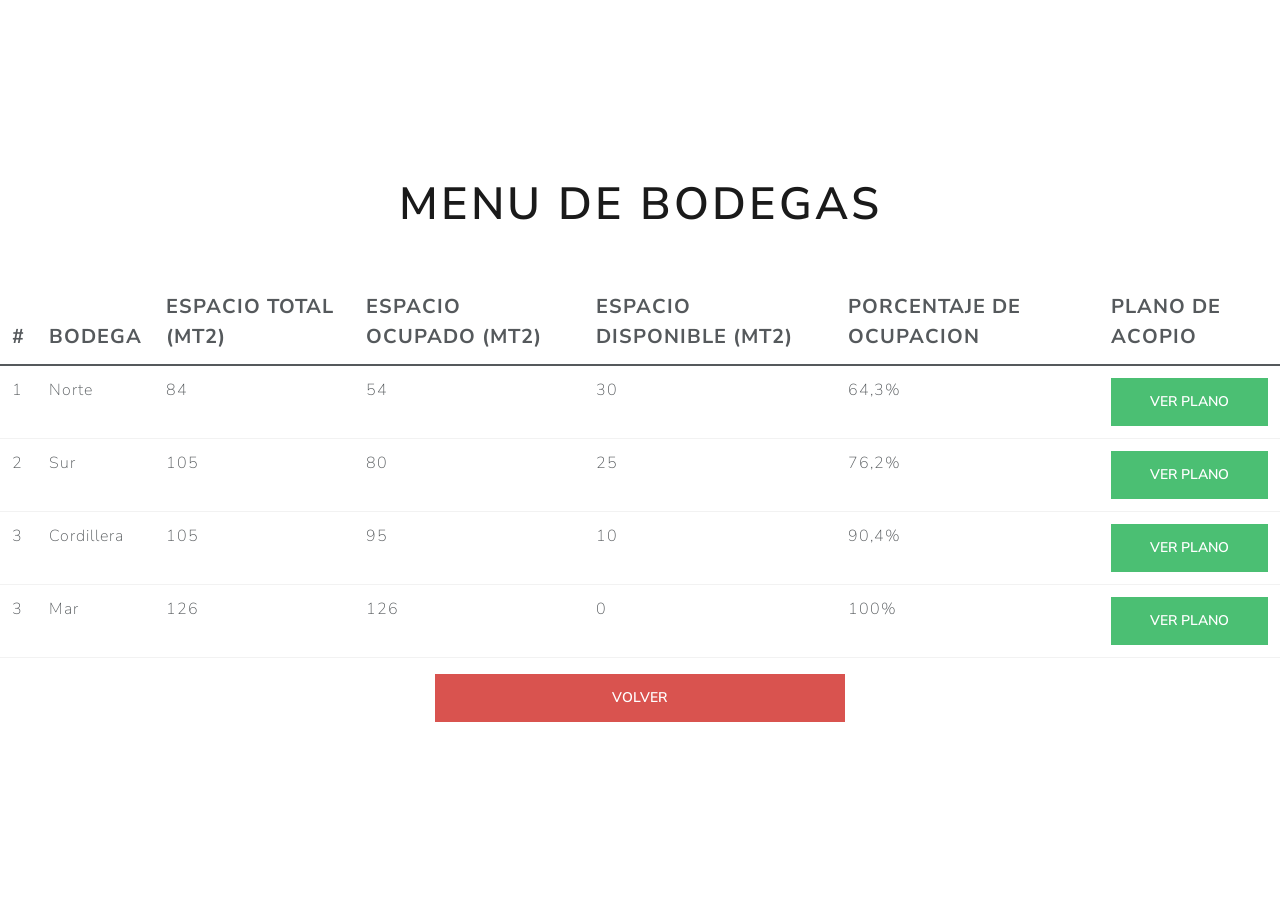
<file: bodega.html>
<!DOCTYPE html>
<html lang="en">
<head>
    <meta charset="UTF-8">
    <meta http-equiv="X-UA-Compatible" content="IE=edge">
    <meta name="viewport" content="width=device-width, initial-scale=1.0">
    <title>Bodega</title>

    <link rel="stylesheet" href="css/custom.css">
    <link rel="stylesheet" href="Estilos/bootstrap.min.css" crossorigin="anonymous">
   
    

</head>
<body>
    <div class="botones">
        <div class="Bodegas">
            <h1 class="text-center mb-5">Menu de Bodegas</h1>
            

            <div class="row">
                <div class="col-12 col-md-12">
                    <table class="table table-hover table-sm">
                        <thead>
                            <tr>
                            <th scope="col">#</th>
                            <th scope="col">Bodega</th>
                            <th scope="col">Espacio Total (MT2)</th>
                            <th scope="col">Espacio Ocupado (MT2)</th>
                            <th scope="col">Espacio Disponible (MT2)</th>
                            <th scope="col">Porcentaje de Ocupacion</th>
                            <th scope="col">Plano de Acopio</th>
                            </tr>
                        </thead>
                        <tbody class="table-group-divider">
                            <tr>
                            <td scope="row">1</td>
                            <td>Norte</td>
                            <td>84</td>
                            <td>54</td>
                            <td>30</td>
                            <td>64,3%</td>
                            <td><button type="button" class="btn btn-success w-100" id="button" data-bs-toggle="modal" data-bs-target="#exampleModal1">Ver Plano</button></td>
                            </tr>
                            <tr>
                            <td scope="row">2</td>
                            <td>Sur</td>
                            <td>105</td>
                            <td>80</td>
                            <td>25</td>
                            <td>76,2%</td>
                            <td><button type="button" class="btn btn-success w-100" id="button" data-bs-toggle="modal" data-bs-target="#exampleModal2">Ver Plano</button></td>
                            </tr>
                            <tr>
                            <td scope="row">3</td>
                            <td>Cordillera</td>
                            <td>105</td>
                            <td>95</td>
                            <td>10</td>
                            <td>90,4%</td>
                            <td><button type="button" class="btn btn-success w-100"  id="button" data-bs-toggle="modal" data-bs-target="#exampleModal3">Ver Plano</button></td>
                            </tr>
                            <tr>
                            <td scope="row">3</td>
                            <td>Mar</td>
                            <td>126</td>
                            <td>126</td>
                            <td>0</td>
                            <td>100%</td>
                            <td><button type="button" class="btn btn-success w-100" id="button" data-bs-toggle="modal" data-bs-target="#exampleModal4">Ver Plano</button></td>
                            </tr>
                        </tbody>
                    </table>
                
                </div>
                        <div class="col-6 col-md-4"></div>
                        <div class="col-6 col-md-4">
                            <button type="button" class="btn btn-danger w-100" id="button" onclick="location.href='/seleccion.html'">Volver</button>
                        </div>
                        <div class="col-6 col-md-4"></div>
                


            </div>

        </div>
    </div>
<!-- Button trigger modal -->
<!-- Modal1 -->
<div class="modal fade" id="exampleModal1" tabindex="-1" aria-labelledby="exampleModalLabel" aria-hidden="true">
    <div class="modal-dialog modal-lg modal-dialog-centered">
      <div class="modal-content">
        <div class="modal-header">
          <h1 class="modal-title fs-5 text-center" id="exampleModalLabel">Plano de Acopio - BOD 1 NORTE</h1>
          <button type="button" class="btn-close" data-bs-dismiss="modal" aria-label="Cerrar"></button>
        </div>
        <div class="modal-body">
            <div class="plano row">
                <div class="col-5 col-md-5">
                    <table class="table table-bordered border-primary table-hover table-sm">
                        <thead>                       
                    </thead>
                    <tbody>
                        <tr>
                            <td colspan="6" style="background-color:darkcyan; color:aliceblue;">Lote 75000 - 120u</td>
                         
                        </tr>
                        <tr>
                            <td colspan="6" style="background-color:darkcyan; color:aliceblue;">Lote 75000 - 120u</td>
                        </tr>
                        <tr>                            
                            <td colspan="6" style="background-color:darkcyan; color:aliceblue;">Lote 75000 - 120u</td>
                        </tr>
                    </tbody>
                    </table>

                    <table class="table  table-hover table-sm">
                        <thead>
                        <tr>
                            <td colspan="6" class="H2">PASILLO</td>
                        </tr>
                    </thead>
                    <tbody>
                    </tbody>
                    </table>
                    
                    <table class="table table-bordered border-primary table-hover table-sm">
                        <thead>                       
                    </thead>
                    <tbody>
                        <tr>
                            <td colspan="6" style="background-color:orchid; color:darkslategrey;">Lote 85000 - 120u</td>

                        </tr>
                        <tr>
                            <td colspan="6" style="background-color:orchid; color:darkslategrey;">Lote 85000 - 120u</td>
                        </tr>
                        <tr>
                            <td colspan="6" style="background-color:orchid; color:darkslategrey;">Lote 85000 - 120u</td>
                        </tr>
                    </tbody>
                    </table>

                    <table class="table table-hover table-sm">
                        <thead>
                        <tr>                          
                            <td colspan="6" class="H2">PASILLO</td>                           
                        </tr>
                    </thead>
                    <tbody>
                    </tbody>
                    </table>
                    
                    <table class="table table-bordered border-primary table-hover table-sm">
                        <thead>                       
                    </thead>
                    <tbody>
                        <tr>
                            <td colspan="6" style="background-color:coral; color:darkslategrey;">Lote 7200 - 120u</td>
                        </tr>
                        <tr>
                            <td colspan="6" style="background-color:coral; color:darkslategrey;">Lote 7200 - 120u</td>
                        </tr>   
                    </tbody>
                    </table>
             
                </div>
                <div class="col-2 col-md-2"></div>
                <div class="col-5 col-md-5">
                    <table class="table table-bordered border-primary table-hover table-sm">
                        <thead>
                        <tr>
                            <td colspan="6" style="background-color:coral; color:darkslategrey;">Lote 7200 - 120u</td>
                        </tr>
                    </thead>
                    <tbody>
                        <tr>
                            <td colspan="6" style="background-color:gainsboro; color:darkslategrey;">Lote 9500 - 120u</td>
                        </tr>
                        <tr>
                            <td colspan="3" class="bg-success text-bg-light">LIBRE - 60u</td>
                            <td colspan="3" style="background-color:gainsboro; color:darkslategrey;">Lote 9500 - 60u</td>
                            
                        </tr>
                        <tr>
                            <td colspan="6" class="bg-success text-bg-light">LIBRE - 120u</td>
                        </tr>
                        <tr>
                            <td colspan="6" class="bg-success text-bg-light">LIBRE - 120u</td>
                        </tr>
                    </tbody>
                </table>

                <table class="table table-hover table-sm">
                    <thead>
                    <tr>                          
                        <td colspan="6" class="H2">PASILLO</td>                           
                    </tr>
                </thead>
                <tbody>
                </tbody>
                </table>
                <table class="table table-bordered border-primary table-hover table-sm">
                    <thead>                       
                </thead>
                <tbody>
                    <tr>
                        <td colspan="6" class="bg-success text-bg-light">LIBRE - 120u</td>
                    </tr>
                    <tr>
                        <td colspan="6" class="bg-success text-bg-light">LIBRE - 120u</td>
                    </tr>
                    <tr>
                        <td colspan="6" class="bg-success text-bg-light">LIBRE - 120u</td>
                    </tr>
                    <tr>
                        <td colspan="6" class="bg-success text-bg-light">LIBRE - 120u</td>
                    </tr>

                </tbody>
                </table>
                    
                       
                </div>
                
            </div>
            <hr>
            <h4 class="text-center">Lote 75000 - 360 Unit en Total</h4>
            <h4 class="text-center">Lote 85000 - 360 Unit en Total</h4>
            <h4 class="text-center">Lote 7200 - 360 Unit en Total</h4>
            <h4 class="text-center">Lote 9500 - 280 Unit en Total</h4>
           
        </div>
        <div class="modal-footer">
          <button type="button" class="btn btn-secondary" data-bs-dismiss="modal">Cerrar</button>
        </div>
      </div>
    </div>
  </div>

  <!-- Modal2 -->
  <div class="modal fade" id="exampleModal2" tabindex="-1" aria-labelledby="exampleModalLabel" aria-hidden="true">
    <div class="modal-dialog modal-lg modal-dialog-centered">
      <div class="modal-content">
        <div class="modal-header">
          <h1 class="modal-title fs-5 text-center" id="exampleModalLabel">Plano de Acopio - BOD 2 SUR</h1>
          <button type="button" class="btn-close" data-bs-dismiss="modal" aria-label="Cerrar"></button>
        </div>
        <div class="modal-body">
            <div class="plano row">
                <div class="col-5 col-md-5">
                    <table class="table table-bordered border-primary table-hover table-sm">
                        <thead>                       
                    </thead>
                    <tbody>
                        <tr>
                            <td colspan="6" class="bg-success text-bg-light">LIBRE - 120u</td>
                         
                        </tr>
                        <tr>
                            <td colspan="6" class="bg-success text-bg-light">LIBRE - 120u</td>
                        </tr>
                        <tr>                            
                            <td colspan="6" class="bg-success text-bg-light">LIBRE - 120u</td>
                        </tr>
                    </tbody>
                    </table>

                    <table class="table  table-hover table-sm">
                        <thead>
                        <tr>
                            <td colspan="6" class="H2">PASILLO</td>
                        </tr>
                    </thead>
                    <tbody>
                    </tbody>
                    </table>
                    
                    <table class="table table-bordered border-primary table-hover table-sm">
                        <thead>                       
                    </thead>
                    <tbody>
                        <tr>
                            <td colspan="6" style="background-color:crimson; color:white;">Lote 45000 - 120u</td>

                        </tr>
                        <tr>
                            <td colspan="6" style="background-color:crimson; color:white;">Lote 45000 - 120u</td>
                        </tr>
                        <tr>
                            <td colspan="6" style="background-color:crimson; color:white;">Lote 45000 - 120u</td>
                        </tr>
                    </tbody>
                    </table>

                    <table class="table table-hover table-sm">
                        <thead>
                        <tr>                          
                            <td colspan="6" class="H2">PASILLO</td>                           
                        </tr>
                    </thead>
                    <tbody>
                    </tbody>
                    </table>
                    
                    <table class="table table-bordered border-primary table-hover table-sm">
                        <thead>                       
                    </thead>
                    <tbody>
                        <tr>
                            <td colspan="6" style="background-color:crimson; color:white;">Lote 45000 - 120u</td>
                        </tr>
                        <tr>
                            <td colspan="6" style="background-color:royalblue; color:white;">Lote 56000 - 120u</td>
                        </tr>
                    </tbody>
                    </table>
             
                </div>
                <div class="col-2 col-md-2"></div>
                <div class="col-5 col-md-5">
                    <table class="table table-bordered border-primary table-hover table-sm">
                        <thead>
                        <tr>
                            <td colspan="6" class="bg-success text-bg-light">LIBRE - 120u</td>
                        </tr>
                    </thead>
                    <tbody>
                        <tr>
                            <td colspan="3" style="background-color:royalblue; color:white;">Lote 56000 - 60u</td>
                            <td colspan="3" class="bg-warning text-bg-light">Lote 65000 - 60u</td>
                        </tr>
                        <tr>
                            <td colspan="3" style="background-color:royalblue; color:white;">Lote 56000 - 60u</td>
                            <td colspan="6" class="bg-warning text-bg-light">Lote 65000 - 60u</td>
                        </tr>
                        <tr>
                            <td colspan="6" class="bg-warning text-bg-light">Lote 65000 - 120u</td>
                        </tr>
                        <tr>
                            <td colspan="6" class="bg-warning text-bg-light">Lote 65000 - 120u</td>
                        </tr>
                        <tr>
                            <td colspan="6" class="bg-warning text-bg-light">Lote 65000 - 120u</td>
                        </tr>
                        <tr>
                            <td colspan="6" style="background-color:gainsboro; color:darkslategrey;">Lote 9500 - 120u</td>
                        </tr>
                        <tr>
                            <td colspan="6" style="background-color:gainsboro; color:darkslategrey;">Lote 9500 - 120u</td>
                        </tr>
                        <tr>
                            <td colspan="6" style="background-color:royalblue; color:white;">Lote 56000 - 120u</td>
                        </tr>
                        <tr>
                            <td colspan="6" style="background-color:royalblue; color:white;">Lote 56000 - 120u</td>
                        </tr>
                        <tr>
                            <td colspan="6" class="bg-success text-bg-light">LIBRE - 120u</td>
                        </tr>
                        </tbody>
                    </table>
                </div>
            </div>
            <hr>
            <h4 class="text-center">Lote 45000 - 480 Unit en Total</h4>
            <h4 class="text-center">Lote 56000 - 360 Unit en Total</h4>
            <h4 class="text-center">Lote 65000 - 600 Unit en Total</h4>
            <h4 class="text-center">Lote 9500 - 240 Unit en Total</h4>
           
        </div>
        <div class="modal-footer">
          <button type="button" class="btn btn-secondary" data-bs-dismiss="modal">Cerrar</button>
        </div>
      </div>
    </div>
  </div>

  <!-- Modal3 -->
  <div class="modal fade" id="exampleModal3" tabindex="-1" aria-labelledby="exampleModalLabel" aria-hidden="true">
    <div class="modal-dialog modal-lg modal-dialog-centered">
      <div class="modal-content">
        <div class="modal-header">
          <h1 class="modal-title fs-5 text-center" id="exampleModalLabel">Plano de Acopio - BOD 3 Cordillera</h1>
          <button type="button" class="btn-close" data-bs-dismiss="modal" aria-label="Cerrar"></button>
        </div>
        <div class="modal-body">
            <div class="plano row">
                <div class="col-5 col-md-5">
                    <table class="table table-bordered border-primary table-hover table-sm">
                        <thead>                       
                    </thead>
                    <tbody>
                        <tr>
                            <td colspan="6" class="bg-success text-bg-light">LIBRE - 120u</td>

                        </tr>
                        <tr>
                            <td colspan="6" class="bg-success text-bg-light">LIBRE - 120u</td>
                        </tr>
                        <tr>                            
                            <td colspan="6" class="bg-danger text-bg-dark">Lote 9000 - 120u</td>
                        </tr>
                    </tbody>
                    </table>

                    <table class="table  table-hover table-sm">
                        <thead>
                        <tr>
                            <td colspan="6" class="H2">PASILLO</td>
                        </tr>
                    </thead>
                    <tbody>
                    </tbody>
                    </table>
                    
                    <table class="table table-bordered border-primary table-hover table-sm">
                        <thead>                       
                    </thead>
                    <tbody>
                        <tr>
                            <td colspan="6" class="bg-danger text-bg-dark">Lote 9000 - 120u</td>

                        </tr>
                        <tr>
                            <td colspan="6" class="bg-danger text-bg-dark">Lote 9000 - 120u</td>
                        </tr>
                        <tr>
                            <td colspan="6" class="bg-danger text-bg-dark">Lote 9000 - 120u</td>
                        </tr>
                    </tbody>
                    </table>

                    <table class="table table-hover table-sm">
                        <thead>
                        <tr>                          
                            <td colspan="6" class="H2">PASILLO</td>                           
                        </tr>
                    </thead>
                    <tbody>
                    </tbody>
                    </table>
                    
                    <table class="table table-bordered border-primary table-hover table-sm">
                        <thead>                       
                    </thead>
                    <tbody>
                        <tr>
                            <td colspan="6" class="bg-danger text-bg-dark">Lote 9000 - 120u</td>
                        </tr>
                        <tr>
                            <td colspan="6" class="bg-info text-bg-dark">Lote 6000 - 120u</td>
                        </tr>
                    
                    </tbody>
                    </table>
             
                </div>
                <div class="col-2 col-md-2"></div>
                <div class="col-5 col-md-5">
                    <table class="table table-bordered border-primary table-hover table-sm">
                        <thead>
                        <tr>
                            <td colspan="6" style="background-color:deeppink; color:white;">Lote 25000 - 120u</td>
                        </tr>
                    </thead>
                    <tbody>
                        <tr>
                            <td colspan="6" style="background-color:deeppink; color:white;">Lote 25000 - 120u</td>
                        </tr>
                        <tr>
                            <td colspan="6" style="background-color:deeppink; color:white;">Lote 25000 - 120u</td>
                        </tr>
                        <tr>
                            <td colspan="6" style="background-color:deeppink; color:white;">Lote 25000 - 120u</td>
                        </tr>
                        <tr>
                            <td colspan="6" style="background-color:deeppink; color:white;">Lote 25000 - 120u</td>
                        </tr>
                        <tr>
                            <td colspan="6" style="background-color:gold; color:darkslategrey;">Lote 35000 - 120u</td>
                        </tr>
                        <tr>
                            <td colspan="6" style="background-color:gold; color:darkslategrey;">Lote 35000 - 120u</td>
                        </tr>
                        <tr>
                            <td colspan="6" style="background-color:gold; color:darkslategrey;">Lote 35000 - 120u</td>
                        </tr>
                        <tr>
                            <td colspan="6" style="background-color:gold; color:darkslategrey;">Lote 35000 - 120u</td>
                        </tr>
                        <tr>
                            <td colspan="6" style="background-color:gold; color:darkslategrey;">Lote 35000 - 120u</td>
                        </tr>
                        <tr>
                            <td colspan="6" style="background-color:gold; color:darkslategrey;">Lote 35000 - 120u</td>
                        </tr>

                        </tbody>
                    </table>
                </div>
            </div>
            <hr>
            <h4 class="text-center">Lote 9000 - 600 Unit en Total</h4>
            <h4 class="text-center">Lote 6000 - 120 Unit en Total</h4>
            <h4 class="text-center">Lote 25000 - 600 Unit en Total</h4>
            <h4 class="text-center">Lote 35000 - 720 Unit en Total</h4>
           
        </div>
        <div class="modal-footer">
          <button type="button" class="btn btn-secondary" data-bs-dismiss="modal">Cerrar</button>
        </div>
      </div>
    </div>
  </div>
  


  <!-- Modal4 -->
  <div class="modal fade" id="exampleModal4" tabindex="-1" aria-labelledby="exampleModalLabel" aria-hidden="true">
    <div class="modal-dialog modal-lg modal-dialog-centered">
      <div class="modal-content">
        <div class="modal-header">
          <h1 class="modal-title fs-5 text-center" id="exampleModalLabel">Plano de Acopio - BOD 4 Mar</h1>
          <button type="button" class="btn-close" data-bs-dismiss="modal" aria-label="Cerrar"></button>
        </div>
        <div class="modal-body">
            <div class="plano row">
                <div class="col-5 col-md-5">
                    <table class="table table-bordered border-primary table-hover table-sm">
                        <thead>                       
                    </thead>
                    <tbody>
                        <tr>
                            <td colspan="6" class="bg-info text-bg-dark">Lote 6000 - 150u</td>
                         
                        </tr>
                        <tr>
                            <td colspan="6" class="bg-info text-bg-dark">Lote 6000 - 150u</td>
                        </tr>
                        <tr>                            
                            <td colspan="6" class="bg-info text-bg-dark">Lote 6000 - 150u</td>
                        </tr>
                    </tbody>
                    </table>

                    <table class="table  table-hover table-sm">
                        <thead>
                        <tr>
                            <td colspan="6" class="H2">PASILLO</td>
                        </tr>
                    </thead>
                    <tbody>
                    </tbody>
                    </table>
                    
                    <table class="table table-bordered border-primary table-hover table-sm">
                        <thead>                       
                    </thead>
                    <tbody>
                        <tr>
                            <td colspan="6" class="bg-warning text-bg-light">Lote 7000 - 150u</td>

                        </tr>
                        <tr>
                            <td colspan="6" class="bg-warning text-bg-light">Lote 7000 - 150u</td>
                        </tr>
                        <tr>
                            <td colspan="6" class="bg-warning text-bg-light">Lote 7000 - 150u</td>
                        </tr>
                    </tbody>
                    </table>

                    <table class="table table-hover table-sm">
                        <thead>
                        <tr>                          
                            <td colspan="6" class="H2">PASILLO</td>                           
                        </tr>
                    </thead>
                    <tbody>
                    </tbody>
                    </table>
                    
                    <table class="table table-bordered border-primary table-hover table-sm">
                        <thead>                       
                    </thead>
                    <tbody>
                        <tr>
                            <td colspan="6" class="bg-warning text-bg-light">Lote 7000 - 150u</td>
                        </tr>
                        <tr>
                            <td colspan="6" class="bg-warning text-bg-light">Lote 7000 - 150u</td>
                        </tr>
                        <tr>
                            <td colspan="6" class="bg-warning text-bg-light">Lote 7000 - 150u</td>
                        </tr>
                    </tbody>
                    </table>
             
                </div>
                <div class="col-2 col-md-2"></div>
                <div class="col-5 col-md-5">
                    <table class="table table-bordered border-primary table-hover table-sm">
                        <thead>
                        <tr>
                            <td colspan="6" class="bg-danger text-bg-dark">Lote 8000 - 150u</td>
                        </tr>
                    </thead>
                    <tbody>
                        <tr >
                            <td colspan="6" class="bg-danger text-bg-dark">Lote 8000 - 150u</td>
                        </tr>
                        <tr>
                            <td colspan="6" class="bg-danger text-bg-dark">Lote 8000 - 150u</td>
                        </tr>
                        <tr>
                            <td colspan="6" class="bg-danger text-bg-dark">Lote 8000 - 150u</td>
                        </tr>
                        <tr>
                            <td colspan="6" style="background-color:slateblue; color:paleturquoise;" >Lote 8500 - 150u</td>
                        </tr>
                        <tr>
                            <td colspan="6" style="background-color:slateblue; color:paleturquoise;">Lote 8500 - 150u</td>
                        </tr>
                        <tr>
                            <td colspan="6" style="background-color:slateblue; color:paleturquoise;">Lote 8500 - 150u</td>
                        </tr>
                        <tr>
                            <td colspan="6" style="background-color:slateblue; color:paleturquoise;">Lote 8500 - 150u</td>
                        </tr>
                        <tr>
                            <td colspan="6" style="background-color:teal; color:paleturquoise;">Lote 6500 - 150u</td>
                        </tr>
                        <tr>
                            <td colspan="6" style="background-color:teal; color:paleturquoise;">Lote 6500 - 150u</td>
                        </tr>
                        <tr>
                            <td colspan="6" style="background-color:teal; color:paleturquoise;">Lote 6500 - 150u</td>
                        </tr>
                        <tr>
                            <td colspan="6" style="background-color:teal; color:paleturquoise;">Lote 6500 - 150u</td>
                        </tr>
                        </tbody>
                    </table>
                </div>
            </div>
            <hr>
            <h4 class="text-center">Lote 6000 - 450 Unit en Total</h4>
            <h4 class="text-center">Lote 7000 - 900 Unit en Total</h4>
            <h4 class="text-center">Lote 8000 - 600 Unit en Total</h4>
            <h4 class="text-center">Lote 8500 - 600 Unit en Total</h4>
            <h4 class="text-center">Lote 6500 - 600 Unit en Total</h4>
           
        </div>
        <div class="modal-footer">
          <button type="button" class="btn btn-secondary" data-bs-dismiss="modal">Cerrar</button>
        </div>
      </div>
    </div>
  </div>
  

   
    <script src="/JS/main.js"></script>
    <script src="/JS/bootstrap.bundle.min.js"  crossorigin="anonymous"></script>
</body>
</html>
</file>
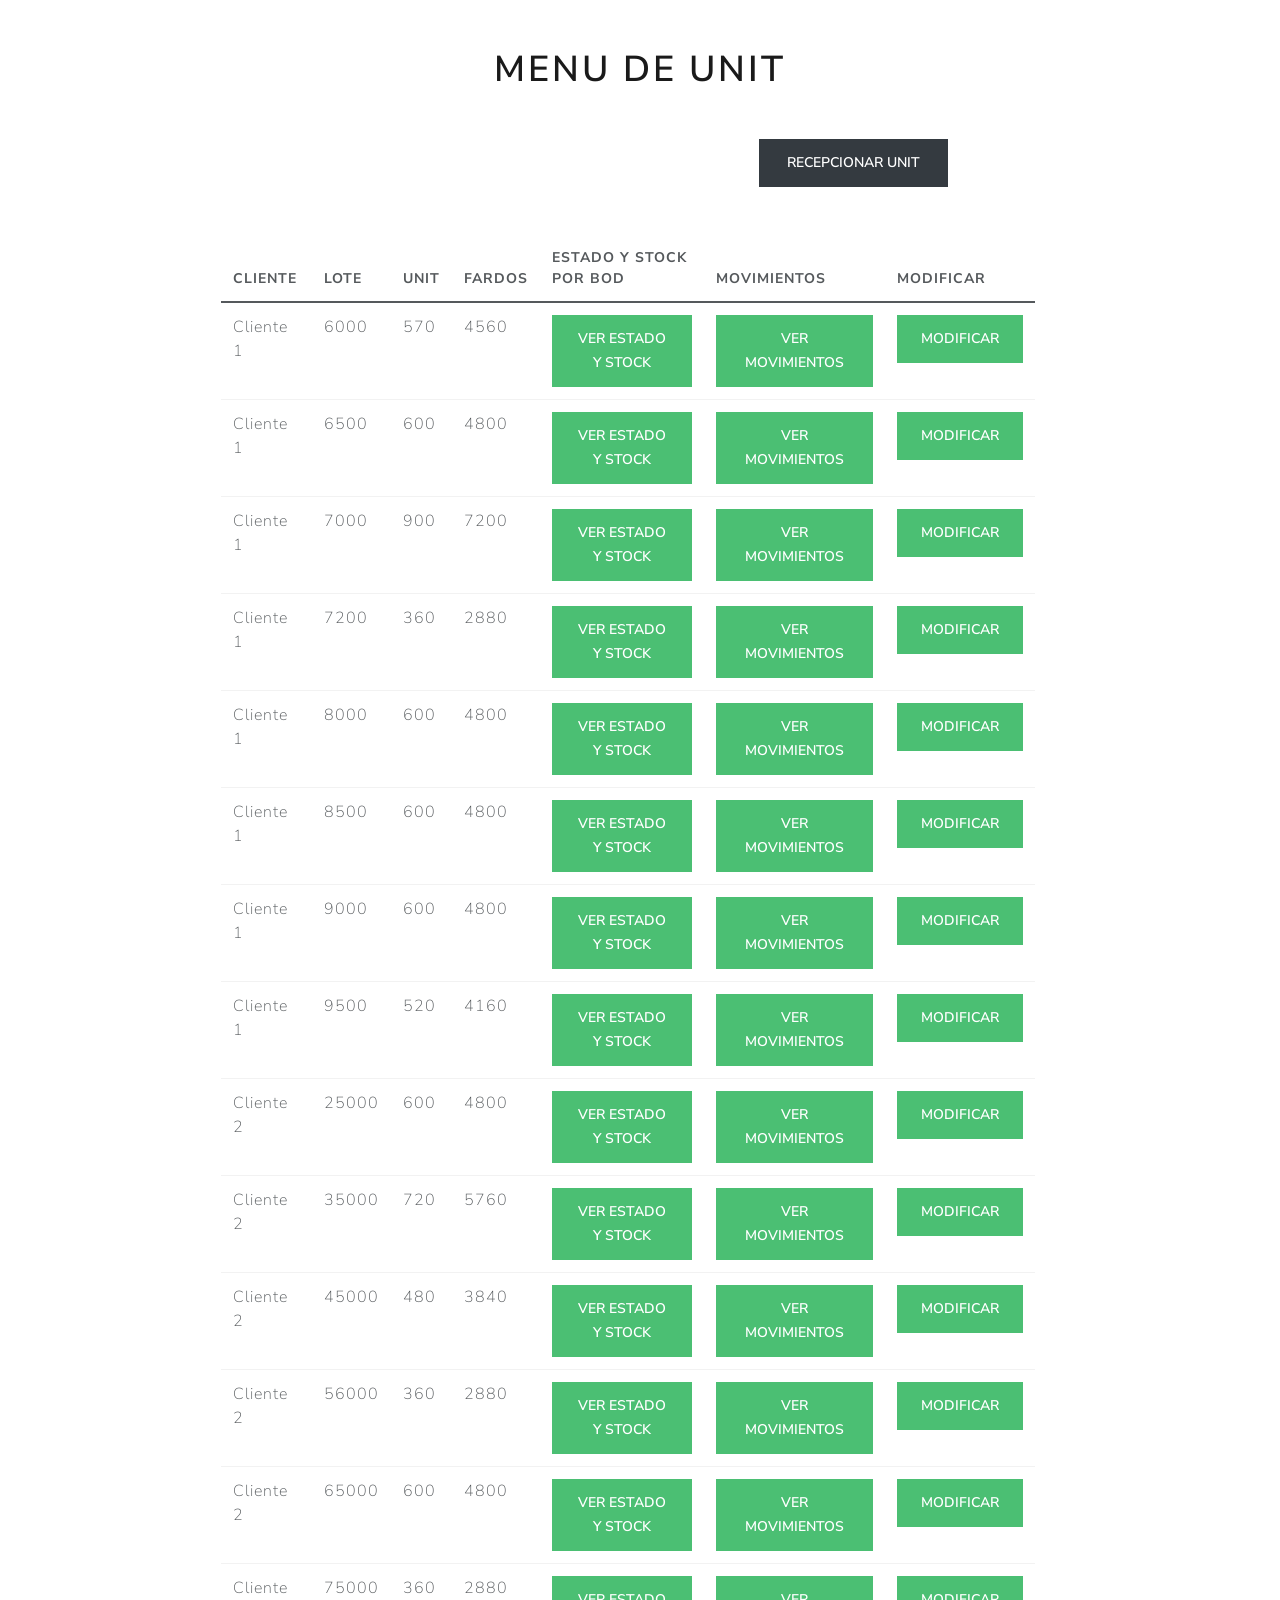
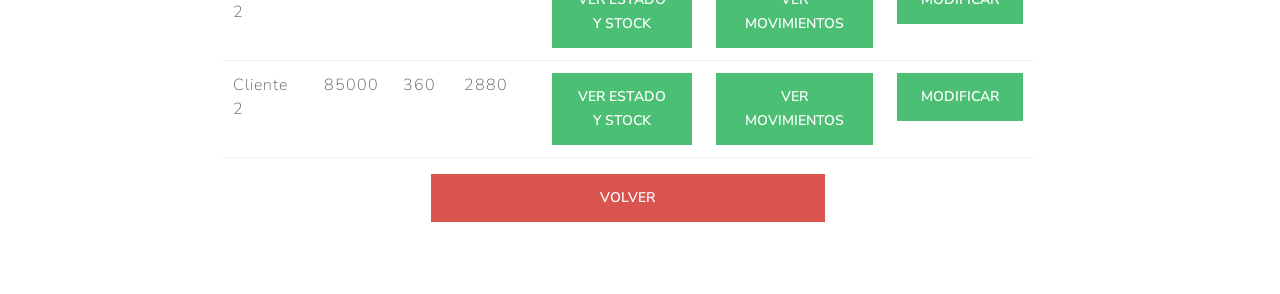
<file: unit.html>
<!DOCTYPE html>
<html lang="en">
<head>
    <meta charset="UTF-8">
    <meta http-equiv="X-UA-Compatible" content="IE=edge">
    <meta name="viewport" content="width=device-width, initial-scale=1.0">
    <title>Unit</title>

    
    <link rel="stylesheet" href="Estilos/bootstrap.min.css" crossorigin="anonymous">
    

</head>
<body>
    <div class="container-fluid vh-100 mx-auto">
        <div class="unit">
            <h1 class="text-center mb-5 mt-5" style="font-size: 36px">Menu de Unit</h1>


            <div class="row mb-10">
                <div class="col-7 col-md-7">
                </div>
                <div class="col-2 col-md-2">
                <button type="button" class="btn btn-success text-bg-dark w-100" id="button" data-bs-toggle="modal" data-bs-target="#ModalAgregarUnit">Recepcionar Unit</button>
                </div>
                <div class="col-3 col-md-3">
            </div>
            

            <div class="row mt-5">
                <div class="col-2 col-md-2"></div>
                <div class="col-8 col-md-8">
                    <table class="table table-hover table-sm">
                        <thead>
                            <tr>
                            <th scope="col" class="">Cliente</th>
                            <th scope="col">Lote</th>
                            <th scope="col">Unit</th>
                            <th scope="col">Fardos</th>
                            <th scope="col">Estado y Stock por BOD</th>
                            <th scope="col">Movimientos</th>
                            <th scope="col">Modificar</th>
                            </tr>
                        </thead>
                        <tbody class="table-group-divider" id="tablita">
                            <tr>
                                <td scope="row">Cliente 1</td>
                                <td>6000</td>
                                <td>570</td>
                                <td>4560</td>
                                <td><button type="button" class="btn btn-success w-100" id="button" data-bs-toggle="modal" data-bs-target="#ModalEstadoStock">Ver Estado y Stock</button></td>
                                <td><button type="button" class="btn btn-success w-100" id="button" data-bs-toggle="modal" data-bs-target="#ModalMovimientos">Ver Movimientos</button></td>
                                <td><button type="button" class="btn btn-success w-100" id="button" data-bs-toggle="modal" data-bs-target="#ModalModificar">Modificar</button></td>
                            </tr>
                            <tr>
                                <td scope="row">Cliente 1</td>
                                <td>6500</td>
                                <td>600</td>
                                <td>4800</td>
                                <td><button type="button" class="btn btn-success w-100" id="button" data-bs-toggle="modal" data-bs-target="#ModalEstadoStock2">Ver Estado y Stock</button></td>
                                <td><button type="button" class="btn btn-success w-100" id="button" data-bs-toggle="modal" data-bs-target="#ModalMovimientos2">Ver Movimientos</button></td>
                                <td><button type="button" class="btn btn-success w-100" id="button" data-bs-toggle="modal" data-bs-target="#ModalModificar">Modificar</button></td>
                            </tr>
                            <tr>
                                <td scope="row">Cliente 1</td>
                                <td>7000</td>
                                <td>900</td>
                                <td>7200</td>
                                <td><button type="button" class="btn btn-success w-100" id="button" data-bs-toggle="modal" data-bs-target="#ModalEstadoStock3">Ver Estado y Stock</button></td>
                                <td><button type="button" class="btn btn-success w-100" id="button" data-bs-toggle="modal" data-bs-target="#ModalMovimientos3">Ver Movimientos</button></td>
                                <td><button type="button" class="btn btn-success w-100" id="button" data-bs-toggle="modal" data-bs-target="#ModalModificar">Modificar</button></td>
                            </tr>
                            <tr>
                                <td scope="row">Cliente 1</td>
                                <td>7200</td>
                                <td>360</td>
                                <td>2880</td>
                                <td><button type="button" class="btn btn-success w-100" id="button" data-bs-toggle="modal" data-bs-target="#ModalEstadoStock">Ver Estado y Stock</button></td>
                                <td><button type="button" class="btn btn-success w-100" id="button" data-bs-toggle="modal" data-bs-target="#ModalMovimientos">Ver Movimientos</button></td>
                                <td><button type="button" class="btn btn-success w-100" id="button" data-bs-toggle="modal" data-bs-target="#ModalModificar">Modificar</button></td>
                            </tr>
                            <tr>
                                <td scope="row">Cliente 1</td>
                                <td>8000</td>
                                <td>600</td>
                                <td>4800</td>
                                <td><button type="button" class="btn btn-success w-100" id="button" data-bs-toggle="modal" data-bs-target="#ModalEstadoStock">Ver Estado y Stock</button></td>
                                <td><button type="button" class="btn btn-success w-100" id="button" data-bs-toggle="modal" data-bs-target="#ModalMovimientos">Ver Movimientos</button></td>
                                <td><button type="button" class="btn btn-success w-100" id="button" data-bs-toggle="modal" data-bs-target="#ModalModificar">Modificar</button></td>
                            </tr>
                            <tr>
                                <td scope="row">Cliente 1</td>
                                <td>8500</td>
                                <td>600</td>
                                <td>4800</td>
                                <td><button type="button" class="btn btn-success w-100" id="button" >Ver Estado y Stock</button></td>
                                <td><button type="button" class="btn btn-success w-100" id="button" >Ver Movimientos</button></td>
                                <td><button type="button" class="btn btn-success w-100" id="button" >Modificar</button></td>
                            </tr>
                            <tr>
                                <td scope="row">Cliente 1</td>
                                <td>9000</td>
                                <td>600</td>
                                <td>4800</td>
                                <td><button type="button" class="btn btn-success w-100" id="button" >Ver Estado y Stock</button></td>
                                <td><button type="button" class="btn btn-success w-100" id="button" >Ver Movimientos</button></td>
                                <td><button type="button" class="btn btn-success w-100" id="button" >Modificar</button></td>
                            </tr>
                            <tr>
                                <td scope="row">Cliente 1</td>
                                <td>9500</td>
                                <td>520</td>
                                <td>4160</td>
                                <td><button type="button" class="btn btn-success w-100" id="button" >Ver Estado y Stock</button></td>
                                <td><button type="button" class="btn btn-success w-100" id="button" >Ver Movimientos</button></td>
                                <td><button type="button" class="btn btn-success w-100" id="button" >Modificar</button></td>
                            </tr>
                            <tr>
                                <td scope="row">Cliente 2</td>
                                <td>25000</td>
                                <td>600</td>
                                <td>4800</td>
                                <td><button type="button" class="btn btn-success w-100" id="button" >Ver Estado y Stock</button></td>
                                <td><button type="button" class="btn btn-success w-100" id="button" >Ver Movimientos</button></td>
                                <td><button type="button" class="btn btn-success w-100" id="button" >Modificar</button></td>
                            </tr>
                            <tr>
                                <td scope="row">Cliente 2</td>
                                <td>35000</td>
                                <td>720</td>
                                <td>5760</td>
                                <td><button type="button" class="btn btn-success w-100" id="button" >Ver Estado y Stock</button></td>
                                <td><button type="button" class="btn btn-success w-100" id="button" >Ver Movimientos</button></td>
                                <td><button type="button" class="btn btn-success w-100" id="button" >Modificar</button></td>
                            </tr>
                            <tr>
                                <td scope="row">Cliente 2</td>
                                <td>45000</td>
                                <td>480</td>
                                <td>3840</td>
                                <td><button type="button" class="btn btn-success w-100" id="button" >Ver Estado y Stock</button></td>
                                <td><button type="button" class="btn btn-success w-100" id="button" >Ver Movimientos</button></td>
                                <td><button type="button" class="btn btn-success w-100" id="button" >Modificar</button></td>
                            </tr>
                            <tr>
                                <td scope="row">Cliente 2</td>
                                <td>56000</td>
                                <td>360</td>
                                <td>2880</td>
                                <td><button type="button" class="btn btn-success w-100" id="button" >Ver Estado y Stock</button></td>
                                <td><button type="button" class="btn btn-success w-100" id="button" >Ver Movimientos</button></td>
                                <td><button type="button" class="btn btn-success w-100" id="button" >Modificar</button></td>
                            </tr>
                            <tr>
                                <td scope="row">Cliente 2</td>
                                <td>65000</td>
                                <td>600</td>
                                <td>4800</td>
                                <td><button type="button" class="btn btn-success w-100" id="button" >Ver Estado y Stock</button></td>
                                <td><button type="button" class="btn btn-success w-100" id="button" >Ver Movimientos</button></td>
                                <td><button type="button" class="btn btn-success w-100" id="button" >Modificar</button></td>
                            </tr>
                            <tr>
                                <td scope="row">Cliente 2</td>
                                <td>75000</td>
                                <td>360</td>
                                <td>2880</td>
                                <td><button type="button" class="btn btn-success w-100" id="button" >Ver Estado y Stock</button></td>
                                <td><button type="button" class="btn btn-success w-100" id="button" >Ver Movimientos</button></td>
                                <td><button type="button" class="btn btn-success w-100" id="button" >Modificar</button></td>
                            </tr>
                            <tr>
                                <td scope="row">Cliente 2</td>
                                <td>85000</td>
                                <td>360</td>
                                <td>2880</td>
                                <td><button type="button" class="btn btn-success w-100" id="button" >Ver Estado y Stock</button></td>
                                <td><button type="button" class="btn btn-success w-100" id="button" >Ver Movimientos</button></td>
                                <td><button type="button" class="btn btn-success w-100" id="button" >Modificar</button></td>
                            </tr>
                          
                        </tbody>
                    </table>
                
                </div>
                <div class="col-2 col-md-2 mb-5"></div>
                        <div class="col-6 col-md-4"></div>
                        <div class="col-6 col-md-4">
                            <button type="button" class="btn btn-danger w-100 mb-5" id="button" onclick="location.href='/seleccion.html'">Volver</button>
                        </div>
                        <div class="col-6 col-md-4"></div>
                


            </div>

        </div>
        <br>
    </div>
<!-- Button trigger modal -->

  
  <!-- Modal -->
  <div class="modal fade" id="ModalAgregarUnit" tabindex="-1" aria-labelledby="exampleModalLabel" aria-hidden="true">
    <div class="modal-dialog modal-lg modal-dialog-centered">
      <div class="modal-content">
        <div class="modal-header">
          <h1 class="modal-title fs-5 text-center" id="exampleModalLabel">Recepcionar Unit</h1>
          <button type="button" class="btn-close" data-bs-dismiss="modal" aria-label="Cerrar"></button>
        </div>
        <div class="modal-body">
            <div class="plano row">
                <div class="col-12 col-md-12">

                    <div class="input-group">
                        <span class="input-group-text">Cliente</span>
                   
                          <select class="form-select" aria-label="Default select example" id="cliente">
                            <option selected>Seleccione</option>
                            <option value="Cliente 1">Cliente 1</option>
                            <option value="Cliente 2">Cliente 2</option>
                          </select>  
      
                          <span class="input-group-text">Lote</span>
                          <input type="text" aria-label="Ingrese" class="form-control bg-light" placeholder="Ingrese" id="lote">
                      </div> 
                          
       
                    </div>        
                            
            </div>
            <div class="plano row mt-4">
                <div class="col-12 col-md-12">

                    <div class="input-group">
                        <span class="input-group-text">Transporte</span>
                   
                          <select class="form-select" aria-label="Default select example" id="transporte">
                            <option selected>Seleccione</option>
                            <option value="Tren">Tren</option>
                            <option value="Camion">Camión</option>
                          </select>  
                          <span class="input-group-text">Bodega</span>
                   
                          <select class="form-select" aria-label="Default select example" id="bodega">
                            <option selected>Seleccione</option>
                            <option value="Bodega 1">Bodega 1 - Norte</option>
                            <option value="Bodega 2">Bodega 2 - Sur</option>
                            <option value="Bodega 3">Bodega 3 - Cordillera</option>
                            <option value="Bodega 4" disabled>Bodega 4 - Mar</option>
                          </select>  
                          
                          <span class="input-group-text">Cantidad</span>
                          <input type="text" aria-label="Ingrese" class="form-control bg-light" placeholder="Ingrese" id="cantidad">
                      </div> 
                          
       
                    </div>        
                            
            </div>
            <div class="plano row mt-4">
                <div class="col-4"></div>
                <div class="col-4">
                    <button type="button" class="btn btn-danger w-100 " id="addunit" >Recepcionar</button>
                  </div>
                <div class="col-4"></div>      
                            
            </div>
            
        </div>
        <div class="modal-footer">
          <button type="button" class="btn btn-secondary" data-bs-dismiss="modal">Cerrar</button>
        </div>
      </div>
    </div>
  </div>
  
  <div class="modal fade" id="ModalEstadoStock" tabindex="-1" aria-labelledby="exampleModalLabel" aria-hidden="true">
    <div class="modal-dialog modal-lg modal-dialog-centered">
      <div class="modal-content">
        <div class="modal-header">
          <h1 class="modal-title fs-5 text-center" id="exampleModalLabel">Estado y Stock por Bodega</h1>
          <button type="button" class="btn-close" data-bs-dismiss="modal" aria-label="Cerrar"></button>
        </div>
        <div class="modal-body">
            <div class="plano row">
                <div class="col-5 col-md-5">
                    <table class="table table-bordered border-primary table-hover table-sm">
                        <thead>    
                                <th class="bg-info text-bg-light">Estado</th>
                                <th class="bg-info text-bg-light">Unit</th>           
                        </thead>
                    <tbody>
                        <tr>
                            <td>Unit Disponibles</td>
                            <td>570</td>                     
                        </tr>
                        <tr>
                            <td>Unit Consolidados</td>
                            <td>260</td>                     
                        </tr>
                        <tr>                            
                            <td>Unit Dañados</td>
                            <td>0</td> 
                        </tr>
                    </tbody>
                    </table>

                </div>
                <div class="col-2 col-md-2"></div>
                <div class="col-5 col-md-5">
                    <table class="table table-bordered border-primary table-hover table-sm">
                        <thead>    
                                <th class="bg-danger text-bg-light">#</th>
                                <th class="bg-danger text-bg-light">Bodega</th>
                                <th class="bg-danger text-bg-light">Unit</th>           
                        </thead>
                    <tbody>
                        <tr>
                            <td>1</td>
                            <td>Norte</td>
                            <td>0</td>                     
                        </tr>
                        <tr>
                            <td>2</td>
                            <td>Sur</td>
                            <td>0</td>                     
                        </tr>
                        <tr>     
                            <td>3</td>                       
                            <td>Cordillera</td>
                            <td>120</td> 
                        </tr>
                        <tr>       
                            <td>4</td>                     
                            <td>Mar</td>
                            <td>450</td> 
                        </tr>
                    </tbody>
                    <tfoot>
                        <td></td>
                        <td>Total</td>
                        <td>570</td>
                      </tfoot>
                    
                    </table>
                </div>
            </div>

           
        </div>
        <div class="modal-footer">
          <button type="button" class="btn btn-secondary" data-bs-dismiss="modal">Cerrar</button>
        </div>
      </div>
    </div>
  </div>

  <div class="modal fade" id="ModalMovimientos" tabindex="-1" aria-labelledby="exampleModalLabel" aria-hidden="true">
    <div class="modal-dialog modal-xl modal-dialog-centered">
      <div class="modal-content">
        <div class="modal-header">
          <h1 class="modal-title fs-5 text-center" id="exampleModalLabel">Historial de Movimientos</h1>
          <button type="button" class="btn-close" data-bs-dismiss="modal" aria-label="Cerrar"></button>
        </div>
        <div class="modal-body">
            <div class="plano row">
                <div class="col-12 col-md-12">

                    <div class="row justify-content-center mb-2">
                        <div class="col-lg-4 col-sm-4">
                            <label for="startDate">Fecha Inicio</label>
                            <input id="startDate" class="form-control" type="date" />
                            <span id="startDateSelected"></span>
                        </div>
                        <div class="col-lg-4 col-sm-4">
                            <label for="endDate">Fecha Termino</label>
                            <input id="endDate" class="form-control" type="date" />
                            <span id="endDateSelected"></span>
                        </div>
                        <div class="col-2">
                            <button type="button" class="btn btn-danger w-100 mb-5" id="button" >Filtrar</button>
                        </div>
                       
                    </div>
                </div>
            </div>
                    <div class="row">
                        <div class="col-12">
                            <div class="row">
                                <div class="col-1 ">
                                
                                </div>
                            <div class="col-5 ">
                                <h5 class="text-center">Entradas</h5>
                                <table class="table table-bordered border-primary table-hover table-sm">
                                    <thead>    
                                            <th class="bg-info text-bg-light">Cantidad</th>
                                            <th class="bg-info text-bg-light">Transporte</th>   
                                            <th class="bg-info text-bg-light">Fecha</th>         
                                            <th class="bg-info text-bg-light">Hora</th>   
                                    </thead>
                                <tbody>
                                    <tr>
                                        <td>136</td>
                                        <td>Camion</td>
                                        <td>16/06/2023</td>
                                        <td>23:00</td>
                                    </tr>
                                    <tr>
                                        <td>170</td>
                                        <td>Camion</td>
                                        <td>14/06/2023</td>
                                        <td>16:00</td>
                                    </tr>
                                    <tr>
                                        <td>450</td>
                                        <td>Tren</td>
                                        <td>10/06/2023</td>
                                        <td>11:00</td>
                                    </tr>
                                
                                </tbody>
                                </table>
                            </div>
                           

                            <div class="col-5">
                                <h5 class="text-center">Salidas</h5>
                                <table class="table table-bordered border-primary table-hover table-sm">
                                    <thead>    
                                            <th class="bg-info text-bg-light">Cantidad</th>
                                            <th class="bg-info text-bg-light">Nave</th>   
                                            <th class="bg-info text-bg-light">Fecha</th>         
                                            <th class="bg-info text-bg-light">Hora</th>          
                                    </thead>
                                <tbody>
                                    <tr>
                                        <td>65</td>
                                        <td>Nave 1</td>
                                        <td>17/06/2023</td>
                                        <td>16:00</td>
                                    </tr>
                                    <tr>
                                        <td>121</td>
                                        <td>Nave 1</td>
                                        <td>17/06/2023</td>
                                        <td>10:00</td>
                                    </tr>

                                </tbody>
                                </table>
                            </div>
                            <div class="col-1 ">
                                
                            </div>

                            </div>
                    </div>
                </div>
                    
             
                
               
                   
                
            

           
        </div>
        <div class="modal-footer">
          <button type="button" class="btn btn-secondary" data-bs-dismiss="modal">Cerrar</button>
        </div>
      </div>
    </div>
  </div>

  <div class="modal fade" id="ModalModificar" tabindex="-1" aria-labelledby="exampleModalLabel" aria-hidden="true">
    <div class="modal-dialog modal-lg modal-dialog-centered">
      <div class="modal-content">
        <div class="modal-header">
          <h1 class="modal-title fs-5 text-center" id="exampleModalLabel">Formulario de cambios</h1>
          <button type="button" class="btn-close" data-bs-dismiss="modal" aria-label="Cerrar"></button>
        </div>
        <div class="modal-body">
            <div class="plano row">
                <div class="col-12 col-md-12">

                    <div class="input-group">
                        <span class="input-group-text">Cliente</span>
                   
                          <select class="form-select" aria-label="Default select example">
                            <option selected>Seleccione</option>
                            <option value="1">Cliente 1</option>
                            <option value="2">Cliente 2</option>
                          </select>  
      
                          <span class="input-group-text">Lote</span>
                          <input type="text" aria-label="Ingrese" class="form-control bg-light" placeholder="Ingrese">

                          <span class="input-group-text">Cantidad</span>
                          <input type="text" aria-label="Ingrese" class="form-control bg-light" placeholder="Ingrese">
                       
                          
                          
                      </div>               
                    </div>          
                </div>

                <div class="row mt-4">
                    <div class="col-4"></div>
                    <div class="col-4">
                        <button type="button" class="btn btn-danger w-100 " id="button" onclick="location.href='/seleccion.html'">Guardar cambios</button>
                      </div>
                    <div class="col-4"></div>
            </div>      
        </div>
        <div class="modal-footer">
          <button type="button" class="btn btn-secondary" data-bs-dismiss="modal">Cerrar</button>
        </div>
      </div>
    </div>
  </div>


  <div class="modal fade" id="ModalEstadoStock2" tabindex="-1" aria-labelledby="exampleModalLabel" aria-hidden="true">
    <div class="modal-dialog modal-lg modal-dialog-centered">
      <div class="modal-content">
        <div class="modal-header">
          <h1 class="modal-title fs-5 text-center" id="exampleModalLabel">Estado y Stock por Bodega</h1>
          <button type="button" class="btn-close" data-bs-dismiss="modal" aria-label="Cerrar"></button>
        </div>
        <div class="modal-body">
            <div class="plano row">
                <div class="col-5 col-md-5">
                    <table class="table table-bordered border-primary table-hover table-sm">
                        <thead>    
                                <th class="bg-info text-bg-light">Estado</th>
                                <th class="bg-info text-bg-light">Unit</th>           
                        </thead>
                    <tbody>
                        <tr>
                            <td>Unit Disponibles</td>
                            <td>600</td>                     
                        </tr>
                        <tr>
                            <td>Unit Consolidados</td>
                            <td>65</td>                     
                        </tr>
                        <tr>                            
                            <td>Unit Dañados</td>
                            <td>0</td> 
                        </tr>
                    </tbody>
                    </table>

                </div>
                <div class="col-2 col-md-2"></div>
                <div class="col-5 col-md-5">
                    <table class="table table-bordered border-primary table-hover table-sm">
                        <thead>    
                                <th class="bg-danger text-bg-light">#</th>
                                <th class="bg-danger text-bg-light">Bodega</th>
                                <th class="bg-danger text-bg-light">Unit</th>           
                        </thead>
                    <tbody>
                        <tr>
                            <td>1</td>
                            <td>Norte</td>
                            <td>0</td>                     
                        </tr>
                        <tr>
                            <td>2</td>
                            <td>Sur</td>
                            <td>0</td>                     
                        </tr>
                        <tr>     
                            <td>3</td>                       
                            <td>Cordillera</td>
                            <td>0</td> 
                        </tr>
                        <tr>       
                            <td>4</td>                     
                            <td>Mar</td>
                            <td>600</td> 
                        </tr>
                    </tbody>
                    <tfoot>
                        <td></td>
                        <td>Total</td>
                        <td>600</td>
                      </tfoot>
                    
                    </table>
                </div>
            </div>

           
        </div>
        <div class="modal-footer">
          <button type="button" class="btn btn-secondary" data-bs-dismiss="modal">Cerrar</button>
        </div>
      </div>
    </div>
  </div>

  <div class="modal fade" id="ModalMovimientos2" tabindex="-1" aria-labelledby="exampleModalLabel" aria-hidden="true">
    <div class="modal-dialog modal-xl modal-dialog-centered">
      <div class="modal-content">
        <div class="modal-header">
          <h1 class="modal-title fs-5 text-center" id="exampleModalLabel">Historial de Movimientos</h1>
          <button type="button" class="btn-close" data-bs-dismiss="modal" aria-label="Cerrar"></button>
        </div>
        <div class="modal-body">
            <div class="plano row">
                <div class="col-12 col-md-12">

                    <div class="row justify-content-center mb-2">
                        <div class="col-lg-4 col-sm-4">
                            <label for="startDate">Fecha Inicio</label>
                            <input id="startDate" class="form-control" type="date" />
                            <span id="startDateSelected"></span>
                        </div>
                        <div class="col-lg-4 col-sm-4">
                            <label for="endDate">Fecha Termino</label>
                            <input id="endDate" class="form-control" type="date" />
                            <span id="endDateSelected"></span>
                        </div>
                        <div class="col-2">
                            <button type="button" class="btn btn-danger w-100 mb-5" id="button" >Filtrar</button>
                        </div>
                       
                    </div>
                </div>
            </div>
                    <div class="row">
                        <div class="col-12">
                            <div class="row">
                                <div class="col-1 ">
                                
                                </div>
                            <div class="col-5 ">
                                <h5 class="text-center">Entradas</h5>
                                <table class="table table-bordered border-primary table-hover table-sm">
                                    <thead>    
                                            <th class="bg-info text-bg-light">Cantidad</th>
                                            <th class="bg-info text-bg-light">Transporte</th>   
                                            <th class="bg-info text-bg-light">Fecha</th>         
                                            <th class="bg-info text-bg-light">Hora</th>   
                                    </thead>
                                <tbody>
                                    <tr>
                                        <td>215</td>
                                        <td>Tren</td>
                                        <td>13/06/2023</td>
                                        <td>23:00</td>
                                    </tr>
                                    <tr>
                                        <td>450</td>
                                        <td>Tren</td>
                                        <td>08/06/2023</td>
                                        <td>11:00</td>
                                    </tr>
                                    <tr>
                                        
                                    </tr>
                                
                                </tbody>
                                </table>
                            </div>
                           

                            <div class="col-5">
                                <h5 class="text-center">Salidas</h5>
                                <table class="table table-bordered border-primary table-hover table-sm">
                                    <thead>    
                                            <th class="bg-info text-bg-light">Cantidad</th>
                                            <th class="bg-info text-bg-light">Nave</th>   
                                            <th class="bg-info text-bg-light">Fecha</th>         
                                            <th class="bg-info text-bg-light">Hora</th>          
                                    </thead>
                                <tbody>
                                    <tr>
                                        <td>65</td>
                                        <td>Nave 2</td>
                                        <td>16/06/2023</td>
                                        <td>16:00</td>
                                    </tr>
                               

                                </tbody>
                                </table>
                            </div>
                            <div class="col-1 ">
                                
                            </div>

                            </div>
                    </div>
                </div>
                    
        </div>
        <div class="modal-footer">
          <button type="button" class="btn btn-secondary" data-bs-dismiss="modal">Cerrar</button>
        </div>
      </div>
    </div>
  </div>

  <div class="modal fade" id="ModalEstadoStock3" tabindex="-1" aria-labelledby="exampleModalLabel" aria-hidden="true">
    <div class="modal-dialog modal-lg modal-dialog-centered">
      <div class="modal-content">
        <div class="modal-header">
          <h1 class="modal-title fs-5 text-center" id="exampleModalLabel">Estado y Stock por Bodega</h1>
          <button type="button" class="btn-close" data-bs-dismiss="modal" aria-label="Cerrar"></button>
        </div>
        <div class="modal-body">
            <div class="plano row">
                <div class="col-5 col-md-5">
                    <table class="table table-bordered border-primary table-hover table-sm">
                        <thead>    
                                <th class="bg-info text-bg-light">Estado</th>
                                <th class="bg-info text-bg-light">Unit</th>           
                        </thead>
                    <tbody>
                        <tr>
                            <td>Unit Disponibles</td>
                            <td>900</td>                     
                        </tr>
                        <tr>
                            <td>Unit Consolidados</td>
                            <td>0</td>                     
                        </tr>
                        <tr>                            
                            <td>Unit Dañados</td>
                            <td>0</td> 
                        </tr>
                    </tbody>
                    </table>

                </div>
                <div class="col-2 col-md-2"></div>
                <div class="col-5 col-md-5">
                    <table class="table table-bordered border-primary table-hover table-sm">
                        <thead>    
                                <th class="bg-danger text-bg-light">#</th>
                                <th class="bg-danger text-bg-light">Bodega</th>
                                <th class="bg-danger text-bg-light">Unit</th>           
                        </thead>
                    <tbody>
                        <tr>
                            <td>1</td>
                            <td>Norte</td>
                            <td>0</td>                     
                        </tr>
                        <tr>
                            <td>2</td>
                            <td>Sur</td>
                            <td>0</td>                     
                        </tr>
                        <tr>     
                            <td>3</td>                       
                            <td>Cordillera</td>
                            <td>0</td> 
                        </tr>
                        <tr>       
                            <td>4</td>                     
                            <td>Mar</td>
                            <td>900</td> 
                        </tr>
                    </tbody>
                    <tfoot>
                        <td></td>
                        <td>Total</td>
                        <td>900</td>
                      </tfoot>
                    
                    </table>
                </div>
            </div>

           
        </div>
        <div class="modal-footer">
          <button type="button" class="btn btn-secondary" data-bs-dismiss="modal">Cerrar</button>
        </div>
      </div>
    </div>
  </div>

  <div class="modal fade" id="ModalMovimientos3" tabindex="-1" aria-labelledby="exampleModalLabel" aria-hidden="true">
    <div class="modal-dialog modal-xl modal-dialog-centered">
      <div class="modal-content">
        <div class="modal-header">
          <h1 class="modal-title fs-5 text-center" id="exampleModalLabel">Historial de Movimientos</h1>
          <button type="button" class="btn-close" data-bs-dismiss="modal" aria-label="Cerrar"></button>
        </div>
        <div class="modal-body">
            <div class="plano row">
                <div class="col-12 col-md-12">

                    <div class="row justify-content-center mb-2">
                        <div class="col-lg-4 col-sm-4">
                            <label for="startDate">Fecha Inicio</label>
                            <input id="startDate" class="form-control" type="date" />
                            <span id="startDateSelected"></span>
                        </div>
                        <div class="col-lg-4 col-sm-4">
                            <label for="endDate">Fecha Termino</label>
                            <input id="endDate" class="form-control" type="date" />
                            <span id="endDateSelected"></span>
                        </div>
                        <div class="col-2">
                            <button type="button" class="btn btn-danger w-100 mb-5" id="button" >Filtrar</button>
                        </div>
                       
                    </div>
                </div>
            </div>
                    <div class="row">
                        <div class="col-12">
                            <div class="row">
                                <div class="col-1 ">
                                
                                </div>
                            <div class="col-5 ">
                                <h5 class="text-center">Entradas</h5>
                                <table class="table table-bordered border-primary table-hover table-sm">
                                    <thead>    
                                            <th class="bg-info text-bg-light">Cantidad</th>
                                            <th class="bg-info text-bg-light">Transporte</th>   
                                            <th class="bg-info text-bg-light">Fecha</th>         
                                            <th class="bg-info text-bg-light">Hora</th>   
                                    </thead>
                                <tbody>
                                    <tr>
                                        <td>250</td>
                                        <td>Tren</td>
                                        <td>17/06/2023</td>
                                        <td>23:00</td>
                                    </tr>
                                    <tr>
                                        <td>650</td>
                                        <td>Tren</td>
                                        <td>17/06/2023</td>
                                        <td>16:00</td>
                                    </tr>

                                
                                </tbody>
                                </table>
                            </div>
                           

                            <div class="col-5">
                                <h5 class="text-center">Salidas</h5>
                                <table class="table table-bordered border-primary table-hover table-sm">
                                    <thead>    
                                            <th class="bg-info text-bg-light">Cantidad</th>
                                            <th class="bg-info text-bg-light">Nave</th>   
                                            <th class="bg-info text-bg-light">Fecha</th>         
                                            <th class="bg-info text-bg-light">Hora</th>          
                                    </thead>
                                <tbody>
                  

                                </tbody>
                                </table>
                            </div>
                            <div class="col-1 ">
                                
                            </div>

                            </div>
                    </div>
                </div>
                    
        </div>
        <div class="modal-footer">
          <button type="button" class="btn btn-secondary" data-bs-dismiss="modal">Cerrar</button>
        </div>
      </div>
    </div>
  </div>




    
    
    <script src="/JS/jquery-3.7.0.min.js"></script>
    <script src="/JS/main.js"></script>
    <script src="/JS/bootstrap.bundle.min.js"  crossorigin="anonymous"></script>
   
</body>
</html>
</file>
<file: css/custom.css>
*   {
    margin: 0;
    padding: 0;
    box-sizing: border-box;
}

body   {
    height: 100vh;
    display: flex;
    align-items: center;
    justify-content: center;
}

.login{
    width: 360px;
    height: min-content;
    padding: 20px;
    border-radius: 12px;
    background: #d8d8d8
    
}

.login h1{
    font-size: 36px;
    margin-bottom: 25px;
}

.login form{
    font-size: 20px;
}

.login form .form-group{
    margin-bottom: 12px;
}

.login form input[type="submit"]{
    font-size: 20px;
    margin-top: 15px;
}

.opciones h1{
    font-size: 45px;
    margin-bottom: 25px;
}

.Bodegas h1{
    font-size: 45px;
    margin-bottom: 25px;
}
.Bodegas th{
    font-size: 20px;
}

.plano table td:hover {
    background-color: rgba(159, 255, 175, 0.74);
}
</file>
